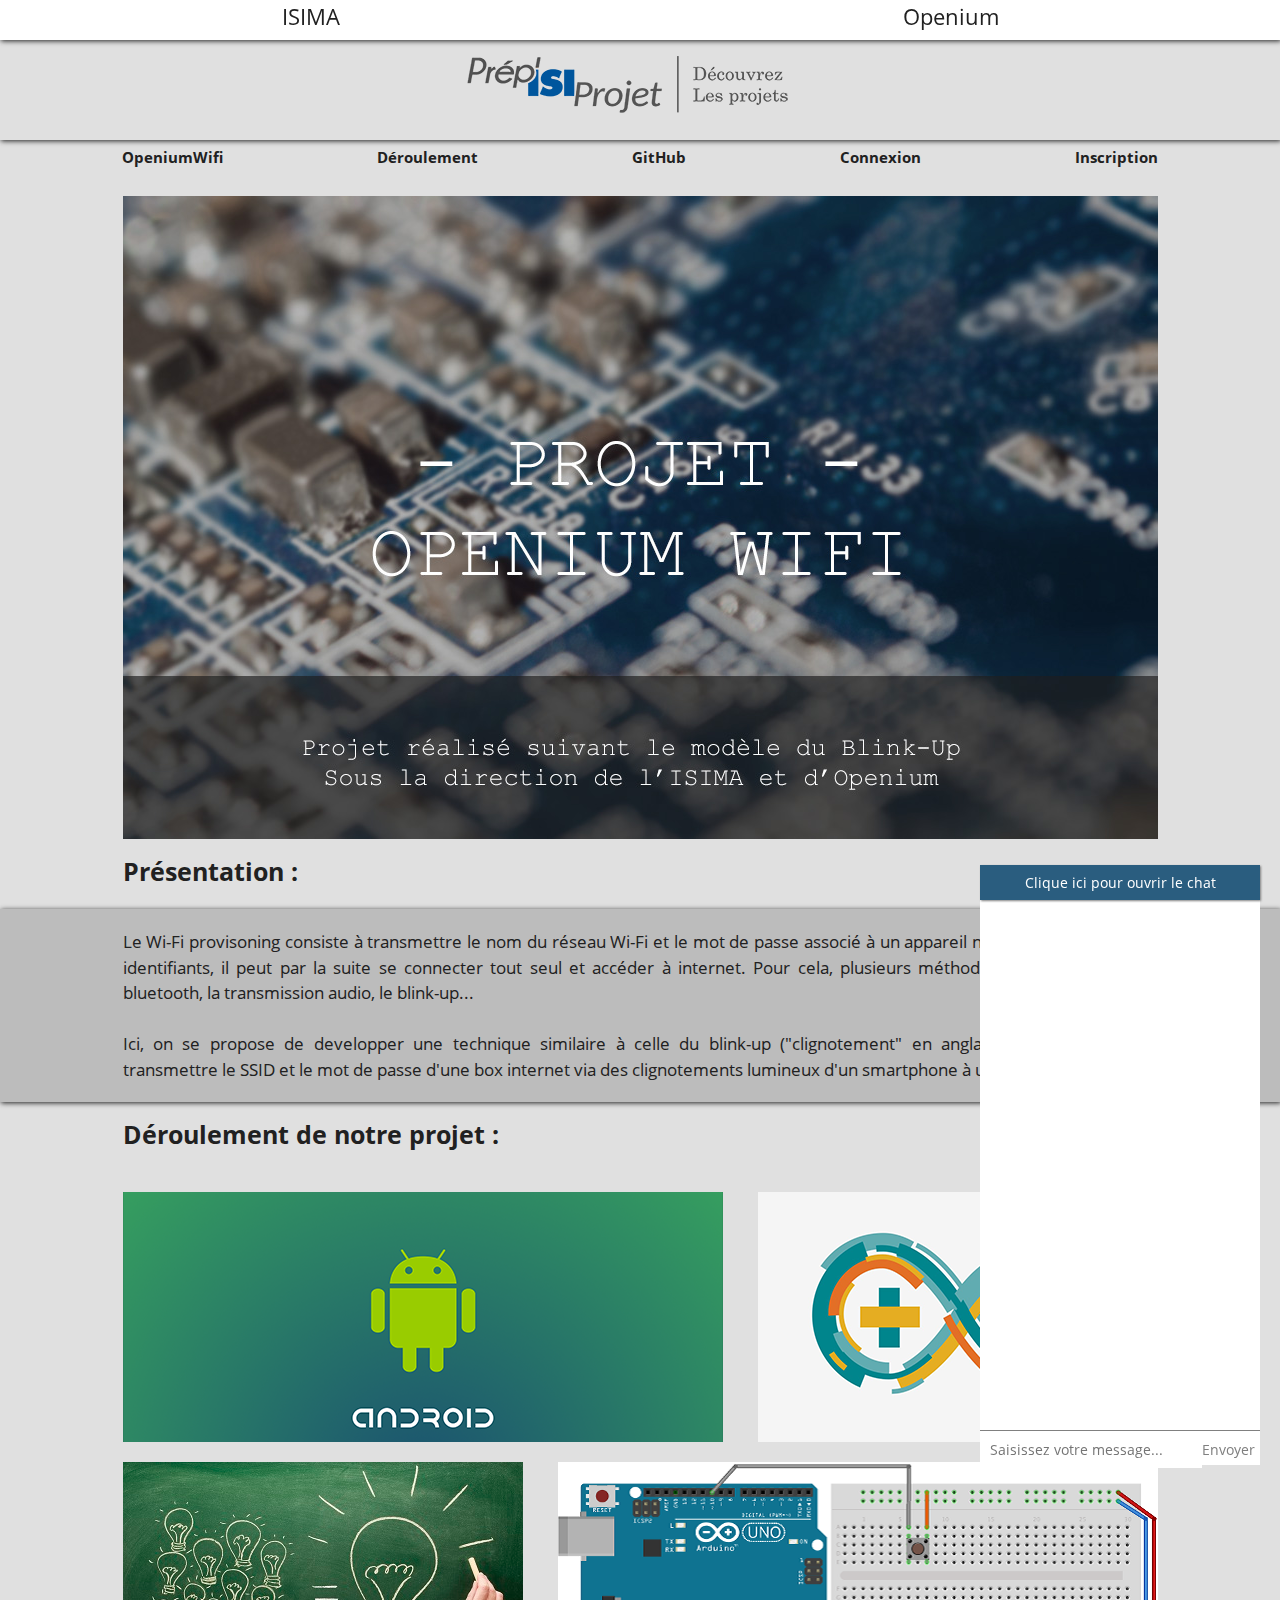
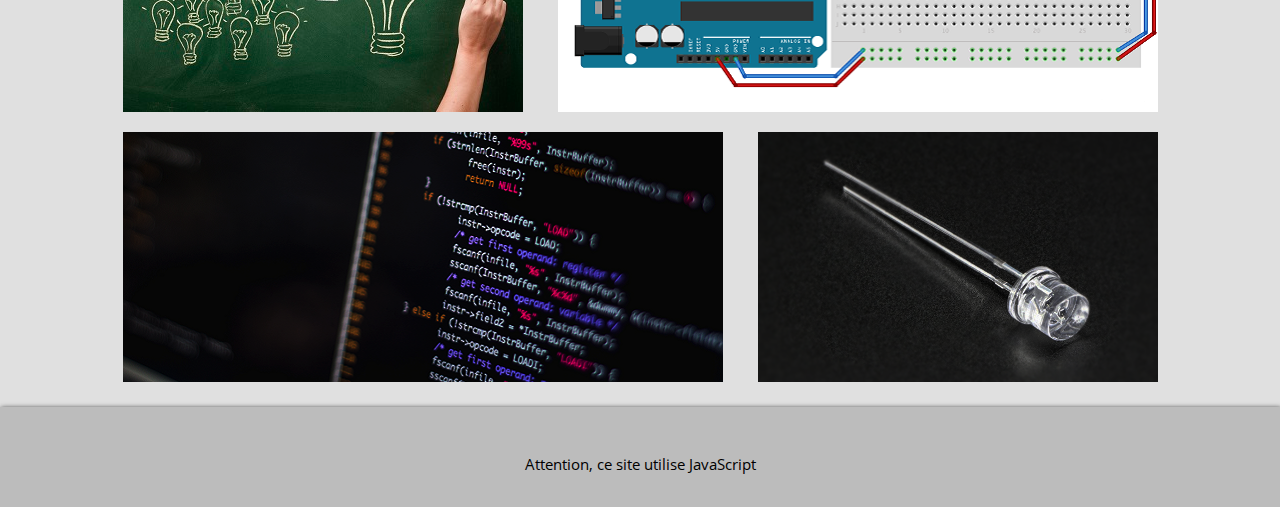
<file: index.html>
<!DOCTYPE html>
<html>
<head>
	<meta charset="utf-8" />
	<link rel="stylesheet" href="reset.css" />
   	<link rel="stylesheet" href="style.css" />
	<title>Prep'ISI Project | Decouvrez notre projet ISIMA</title>
</head>

<body onpageshow="initPage()">

	<header>

		<section id="entete1">
			<div class="bloc1"><a href="http://www.isima.fr/" class="link1">ISIMA</a></div>
			<div class="bloc1"><a href="http://www.openium.fr/" class="link1">Openium</a></div>
		</section>


		<section id="entete2">
			<div class="bloc2"><a href="index.html"><img src="images/prepisiprojet.png" alt="PrepIsiProjet" id="logoprojet"></a></div>
		</section>


		<section id="entete3">
			<div id="entete3menu">
				<ul id="menu1">
					<li class="list1"><a href="index.html" class="link2">OpeniumWifi</a></li>
					<li class="list1"><a href="deroulement.html" class="link2">Déroulement</a></li>
					<li class="list1"><a href="https://github.com/search?utf8=%E2%9C%93&q=Blinkium" class="link2">GitHub</a></li>
					<li class="list1"><p class="link2" id="connexionButton">Connexion</p></li>
					<li class="list1"><a href="inscription.html" class="link2">Inscription</a></li>
				</ul>
			</div>
		</section>


		<section id="subsection2">

			<div class="sub">
				<p class="subtxt">
					Connectez-vous
				</p>
			</div>
			<section id="inscription">
					<div class="form1">
				
						<label for="usernameCo">Pseudo :</label>
						<input class="champ1" autofocus type="text" name="username" id="usernameCo" />
				
						<label for="userpwdCo">Mot de passe :</label>
						<input class="champ1"  type="password" name="userpwd" id="userpwdCo" />

						<p id="ajaxScriptWarning"></p>
						
						<input id="butonCo" class="buttonDisabled" type="submit" value="Connexion" onclick="request(readData);"/>

					</div>
			</section>
			<div class="redirection">
				<p class="redirectiontxt"><a href="inscription.html">Pas encore inscrit ? inscrivez-vous !</a></p>
			</div>
		</section>	



	</header>

	<section class="couverture">
		<a href="#Deroulement"><div id="couverturePic1"></div></a>
	</section>

	<section  class="styletitre">
		<div class="presentationtitre"><p class="style1" id="presentation" >Présentation :</p></div>
	</section>

	<section class="stylecontenu">
		<article class="presentationcontenu">
			<p class="style2">Le Wi-Fi provisoning consiste à transmettre le nom du réseau Wi-Fi et le mot 
			de passe associé à un appareil non connecté. Avec ces identifiants, il peut par la suite se 
			connecter tout seul et accéder à internet. Pour cela, plusieurs méthodes existent comme le bluetooth,
			la transmission audio, le blink-up...</p>
			<p class="style2"><br/>Ici, on se propose de developper une technique similaire à celle du blink-up ("clignotement" en anglais). L'objectif sera de transmettre le SSID et le mot de passe d'une box internet via des clignotements lumineux
			d'un smartphone à une carte arduino.
			</p>
		</article>
	</section>

	<section  class="styletitre">
		<article class="presentationtitre">
			<p class="style1" id="deroulement">Déroulement de notre projet :</p>
		</article>
	</section>

	<section class="etapes">
		<section class="bloc3">
			<section class="ligne1">
				<article class="type1" id="a1"><a href="deroulement.html#step1"><div class="t1"></div></a></article>
				<article class="type2" id="a2"><a href="deroulement.html#step2"><div class="t2"></div></a></article>
			</section>
			<section class="ligne1">
				<article class="type2" id="a3"><a href="deroulement.html#step3"><div class="t3"></div></a></article>
				<article class="type1" id="a4"><a href="deroulement.html#step4"><div class="t4"></div></a></article>
			</section>
			<section class="ligne1">
				<article class="type1" id="a5"><a href="deroulement.html#step5"><div class="t5"></div></a></article>
				<article class="type2" id="a6"><a href="deroulement.html#step6"><div class="t6"></div></a></article>
			</section>
		</section>
	</section>


	<footer>
		<p class="contenuPres">Attention, ce site utilise JavaScript</p>
	</footer>


	<div id="chatBoxDiv">
		<div id="enteteChat">
			<p id="chatBoxHead">Clique ici pour ouvrir le chat</p>
		</div>
		<div id="corpsChat">
			
		</div>		
		<div id="userChat">
			<input type="text" placeholder="Saisissez votre message..." name="message" id="messageChat" onkeypress="sendm(event)" />
			<p id="envoyerChat">Envoyer</p>
		</div>
	</div>


	<script src="chat.js"></script>
	<script src="menu.js"></script>
	<script src="ajax.js"></script>

</body>

</html>
</file>
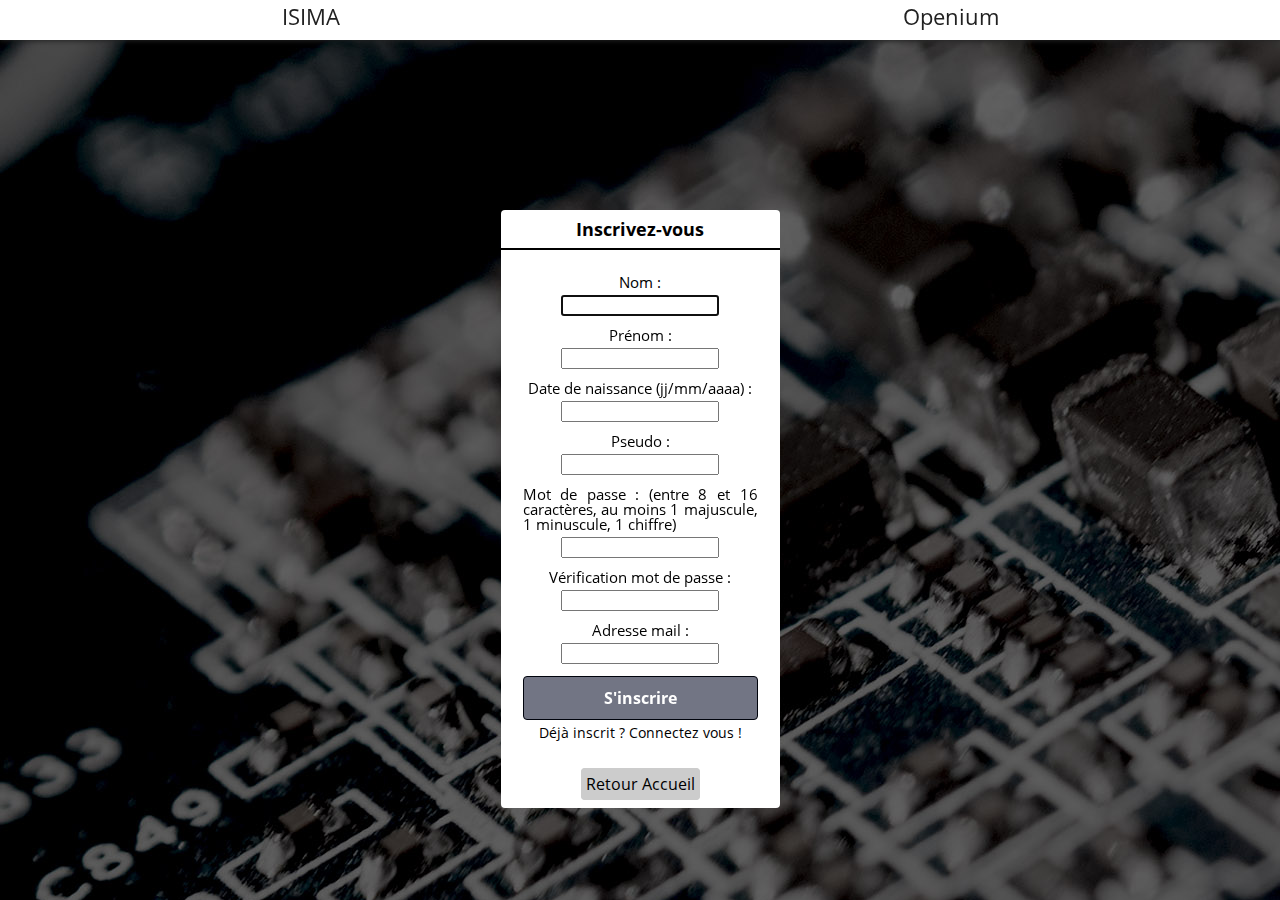
<file: inscription.html>
<!DOCTYPE html>
<html>
<head>
	<meta charset="utf-8" />
	<link rel="stylesheet" href="reset.css" />
   	<link rel="stylesheet" href="style.css" />
	<title>Inscrivez-vous gratuitement</title>
</head>

<body id="bodyPic">

	<header>
		<section id="entete1">
			<div class="bloc1"><a href="http://www.isima.fr/" class="link1">ISIMA</a></div>
			<div class="bloc1"><a href="http://www.openium.fr/" class="link1">Openium</a></div>
		</section>
	</header>

	<div id="subsection">

		<div class="sub">
			<p class="subtxt">
				Inscrivez-vous
			</p>
		</div>
		<section id="inscription">
			<form method="post" action="/htbin/register.py">
				<fieldset class="form1">

					<label for="lastname">Nom :</label>
					<input class="champ1" autofocus required type="text" name="lastname" id="lastname" />

					<label for="firstname">Prénom :</label>
					<input class="champ1"  type="text" name="firstname" id="firstname" />

					<label for="birthdate">Date de naissance (jj/mm/aaaa) :</label>
					<input class="champ1"  type="text" name="birthdate" id="birthdate" />
					
					<label for="username">Pseudo :</label>
					<input class="champ1"  type="text" name="username" id="username" />
					
					<label for="userpwd">Mot de passe : (entre 8 et 16 caractères, au moins 1 majuscule, 1 minuscule, 1 chiffre)</label>
					<input class="champ1"  type="password" name="userpwd" id="userpwd" />

					<label for="verifMdp"> Vérification mot de passe :</label>
					<input class="champ1"  type="password" name="verifMdp" id="verifMdp" />
					
					<label for="useremail">Adresse mail :</label>
					<input class="champ1"  type="text" name="useremail" id="useremail" />

					<input id="butonSub" class="buttonDisabled" type="submit" value="S'inscrire" />

				</fieldset>
			</form>
		</section>
		<div class="redirection">
			<p class="redirectiontxt"><a href="index.html">Déjà inscrit ? Connectez vous !</a></p>
		</div>
		<div class="back">
			<p class="backtxt">
				<a href="index.html">Retour Accueil</a>
			</p>
		</div>

	</div>

	<script src="formulaire.js"></script>
		
</body>
</html>
</file>
<file: style.css>
/*  Les polices */

@font-face {
	font-family: 'Opensansregul';
	src : url('Opensansregul.ttf');
}

@font-face {
	font-family: 'Opensansgras';
	src : url('Opensansgras.ttf');
}

/******************************************************/


body
{
	margin: 0px;
	padding: 0px;
	background-color: #e0e0e0;

	display: flex;
	flex-direction: column;
	overflow-x: hidden;
	
	z-index: 10;
}

#bodyPic
{
	margin: 0px;
	padding: 0px;
	background-image: url("images/bodyP.jpg");

	display: flex;
	flex-direction: column;
	justify-content: center;
	overflow-x: hidden;
	
	z-index: 10;

}

header
{
	margin: 0px;
	padding: 0px;
	background-color: #e0e0e0;

	width: 100%;
	/*height: 180px;*/

	display: flex;
	flex-direction: column;
}

#entete1
{
	margin: 0px;
	padding: 0px;
	background-color: white;

	width: 100%;
	height: 40px;

	display: flex;
	flex-direction: row;
	justify-content: space-around;
	flex-wrap: nowrap;
	position: fixed;

	box-shadow: 1px 1px 5px #212121;
	z-index: 1;
}

#ajaxScriptWarning
{
	margin-top: 10px;
	margin-bottom: 10px;
	
	height: 20px;
	
	display: none;
}

.bloc1
{
	margin-top: 5px;
}

.link1
{
	font-size: 22px;
	font-family: Opensansregul;
	font-style: normal;
	font-weight: normal;
	text-decoration: none;
	text-align: center;
	color: #212121;

	transition: 0.5s;
}

.link1:hover
{
	color: #175d9b;

	transition: 0.5s;
}

#entete2
{
	margin-top: 40px;
	padding: 0px;
	/*background-color: grey;*/

	width: 100%;
	height: 100px;

	display: flex;
	flex-direction: row;
	justify-content: center;
	flex-wrap: nowrap;

	box-shadow: 1px 1px 5px #212121;
}

.bloc2
{
	margin-top: 15px;
	transition: 0.5s;
}

.bloc2:hover
{
	transform: rotateY(35deg);
	transition: 0.5s;
}

#couverturePic1
{
    height: 643px;
    
    margin-left:auto;
    margin-right:auto;
    
    max-width: 1035px;

    background-image: url("images/couverture.jpg");
    background-size: cover;
}

#couverturePic
{
	height: 643px;
    
    margin-left:auto;
    margin-right:auto;
    
    max-width: 1035px;

    background-image: url("images/couvertureDeroulement.jpg");
    background-size: cover;
}


#entete3
{
	width: 100%;
}


#entete3menu
{
	margin: 0px;
	padding: 0px;
	/*background-color: grey;*/

	width: 100%;

	display: flex;
	flex-direction: row;
	justify-content: center;
}


#menu1
{
	width: 1056px;

	/*margin-right: 143px;*/
	list-style-type: none;

	display: flex;
	flex-direction: row;
	justify-content: space-between;
}

#menu1>li
{
	/*margin-left: 143px;*/
	padding: 10px;
}

.link2
{
	/*padding-bottom: 0px;*/

	font-size: 15px;
	font-family: Opensansgras;
	font-style: normal;
	font-weight: normal;
	text-decoration: none;
	text-align: center;
	color: #212121;

	/*transition: 0.1s;*/
}

.link2:hover
{
	color: #175d9b;

	border-bottom: solid #186f9b 1px;

	/*transition: 0.1s;*/
}

.styletitre
{
	margin-top: 10px;
	margin-bottom: 15px;

	width: 100%;
	/*height: 50px;*/
	/*background-color: #424242;*/

	display: flex;
	flex-direction: row;
	justify-content: center;

	/*box-shadow: 1px 1px 5px #212121;*/
}

.presentationtitre
{
	width: 1035px;
	/*height: 50px;*/
	/*background-color: #707070;*/
}

.style1
{
	margin-top: 10px;
	padding-bottom: 10px;

	font-style: normal;
	font-size: 25px;
	font-family: Opensansgras;
	font-weight: normal;
	text-decoration: none;
	color: #212121;

	word-wrap: break-word;
	overflow: hidden;
}

.stylecontenu
{
	padding-bottom: 20px;
	padding-top: 20px;
	width: 100%;
	/*height: 200px;*/
	background-color: #bcbcbc;

	display: flex;
	flex-direction: row;
	justify-content: center;

	box-shadow: 1px 1px 5px #212121;
}

.presentationcontenu
{
	width: 1035px;
}

.style2
{

	font-style: normal;
	font-size: 17px;
	font-family: Opensansregul;
	font-weight: normal;
	text-decoration: none;
	text-align: justify;
	line-height: 150%;
	color: #212121;

	word-wrap: break-word;
	overflow: hidden;
}

.etapes
{
	margin-bottom: 25px;
	margin-top: 0px;

	width: 100%;
	/*height: 850px;*/
	/*background-color: white;*/

	display: flex;
	flex-direction: row;
	justify-content: center;
}

.bloc3
{
	width: 1035px;
	/*height: 800px;*/
	/*background-color: white;*/

	display: flex;
	flex-direction: column;
	align-items: center;
}

.ligne1
{
	margin-top: 20px;

	width: 1035px;

	display: flex;
	flex-direction: row;
	justify-content: space-between;
}

.type1
{
	width: 600px;
	height: 250px;
	background-color: black;
}

.type2
{
	width: 400px;
	height: 250px;
	background-color: black;
}



.etape1
{
	margin-top: 10px;

	width: 100%;
	/*height: 600px;*/
	background-color: #bcbcbc;

	display: flex;
	flex-direction: row;
	justify-content: center;

	box-shadow: 1px 1px 5px #212121;
}

.pres1
{
	padding: 20px;

	width: 1035px;
	/*height: 600px;*/
	/*background-color: black;*/
}


.etape2
{
	margin-top: 10px;

	width: 100%;
	/*height: 600px;*/
	/*background-color: #bcbcbc;*/

	display: flex;
	flex-direction: row;
	justify-content: center;

	/*box-shadow: 1px 1px 5px #212121;*/
}

.pres2
{
	padding: 20px;

	width: 1035px;
	/*height: 600px;*/
	/*background-color: black;*/
}


.sub
{
	display: flex;
	flex-direction: row;
	justify-content: center;

	border-bottom: solid 2px #000000;
}


.subtxt
{
	padding-top: 10px;
	padding-bottom: 10px;
	padding-left: 75px;
	padding-right: 75px;

	/*background-color: white;*/

	color: #000000;
	font-style: normal;
	font-size: 18px;
	font-family: Opensansgras;
	font-weight: normal;
	text-decoration: none;
	text-align: justify;
}

#connexionButton
{
	margin: auto;

	width: 82px;

	cursor: pointer;
}

#inscription
{
	width: 100%;
	
	font-style: normal;
	font-size: 15px;
	font-family: Opensansregul;
	font-weight: normal;
	text-decoration: none;
	text-align: justify;
	
	display: flex;
	flex-direction: row;
	justify-content: center;
}

#subsection
{
	margin-top: 210px;
	margin-left: auto;
	margin-right: auto;
	width: 279px;
	background-color: white;

	display: flex;
	flex-direction: column;
	overflow-x: hidden;

	border-radius: 4px;
}

#subsection2
{
	margin-top: 0px;
	margin-bottom: 20px;
	margin-left: auto;
	margin-right: auto;

	width: 100%;
	height: 0px;

	background-color: white;

	display: flex;
	flex-direction: column;
	overflow-x: hidden;

	border-radius: 4px;
}


.form1
{
	padding: 25px;
	padding-bottom: 0px;

	background-color: white;
	
	display: flex;
	flex-direction: column;
	justify-content: center;
	align-items: center;
}


.champ1
{
	width: 150px;

	margin-top: 5px;
	margin-bottom: 12px;
}


.buttonEnabled
{
	margin-left: auto;
	margin-right: auto;
	padding-right: 80px;
	padding-left: 80px;
	padding-top: 10px;
	padding-bottom: 10px;

	background-color: #00030c;

	color: #FFFFFF;
	font-style: normal;
	font-size: 16px;
	font-family: Opensansgras;
	font-weight: normal;
	text-decoration: none;
	text-align: justify;

	border: solid #00030c 1px;
	border-radius: 4px;

	transition: 0.5s;
}

.buttonDisabled
{
	margin-left: auto;
	margin-right: auto;
	padding-right: 80px;
	padding-left: 80px;
	padding-top: 10px;
	padding-bottom: 10px;

	background-color: #727584;

	color: #FFFFFF;
	font-style: normal;
	font-size: 16px;
	font-family: Opensansgras;
	font-weight: normal;
	text-decoration: none;
	text-align: justify;

	border: solid #00030c 1px;
	border-radius: 4px;

	transition: 0.5s;
}

.buttonEnabled:hover
{
	background-color: #5b6277;
	transition: 0.5s;
}

.redirection
{
	margin-top: 5px;

	display: flex;
	flex-direction: row;
	justify-content: center;
}

.redirectiontxt>a
{
	color: #000000;
	font-style: normal;
	font-size: 14px;
	font-family: Opensansregul;
	font-weight: normal;
	text-decoration: none;
	text-align: justify;
}

.redirectiontxt>a:hover
{
	border-bottom: solid 1px #000000;
}

.back
{
	margin-top: 25px;

	display: flex;
	flex-direction: row;
	justify-content: center;
}


.backtxt
{
	padding-top: 10px;
	padding-bottom: 15px;
	margin: auto;

	/*background-color: white;*/
}

.backtxt>a
{
	padding: 4px;

	background-color: #CCCCCC;

	color: #000000;
	font-style: normal;
	font-size: 16px;
	font-family: Opensansregul;
	font-weight: normal;
	text-decoration: none;
	text-align: justify;

	border: solid 1px #CCCCCC;
	border-radius: 4px;

	transition: 0.4s;
}

.backtxt>a:hover
{
	background-color: #DDDDDD;

	transition: 0.4s;

}



h3
{
	margin: 10px;

	color: #000000;
	font-style: normal;
	font-size: 18px;
	font-family: Opensansgras;
	font-weight: normal;
	text-decoration: none;
	text-align: center;
}


.contenuPres
{
	margin-top: 50px;

	color: #000000;
	font-style: normal;
	font-size: 15px;
	font-family: Opensansregul;
	font-weight: normal;
	text-decoration: none;
	text-align: center;
}

.im1
{
	margin-top: 30px;
}


table
{
	margin-top: 50px;
    border-collapse: collapse;
}

td
{
	padding: 5px;

	color: #000000;
	font-style: normal;
	font-size: 14px;
	font-family: Opensansregul;
	font-weight: normal;
	text-decoration: none;
	text-align: center;

    border: 1px solid black;
}

th
{
	padding: 5px;

	color: #000000;
	font-style: normal;
	font-size: 14px;
	font-family: Opensansgras;
	font-weight: normal;
	text-decoration: none;
	text-align: center;

    border: 1px solid black;
}









footer
{
	margin-top: 0px;
	width: 100%;
	height: 100px;
	background-color: #bcbcbc;
	
	box-shadow: 1px 1px 5px #212121;
}


#chatBoxDiv
{
	width: 280px;
	height: 600px;

	position: fixed;
	right: 20px;

	background-color: white;

	z-index: 1;

}

#enteteChat
{
	height: 35px;
	width: 100%;

	display: flex;
	justify-content: center;
	align-items: center;

	background-color: #2a5d7f;

	cursor: pointer;
	box-shadow: 1px 1px 2px grey;
}

#corpsChat
{
	height: 530px;
	width: 100%;

	overflow-y: scroll;
}

#userChat
{
	height: 35px;
	width: 100%;

	display: flex;
	flex-direction: row;

	border-top: 1px solid grey;
}

#messageChat
{
	padding-left: 10px;
	padding-right: 10px;

	height: 35px;
	width: 80%;

	color: grey;
	font-style: normal;
	font-size: 14px;
	font-family: Opensansregul;
	font-weight: normal;
	text-decoration: none;

	border: none;
	outline: none;
	word-wrap: break-word;
}

#envoyerChat
{
	margin-top: 12px;
	padding-right: 5px;

	width: 20%;

	color: grey;
	font-style: normal;
	font-size: 14px;
	font-family: Opensansregul;
	font-weight: normal;
	text-decoration: none;

	cursor: pointer;
}

#chatBoxHead
{
	color: white;
	font-style: normal;
	font-size: 14px;
	font-family: Opensansregul;
	font-weight: normal;
	text-decoration: none;
}


.messageForm
{
	width: 100%;
	max-width: 270px;

	word-wrap: break-word;

	border-bottom: solid 1px grey;
}

.messageTxt
{
	padding-left: 5px;
	padding-right: 5px;

	margin-top: 5px;
	margin-bottom: 5px;

	color: grey;
	font-style: normal;
	font-size: 14px;
	font-family: Opensansregul;
	font-weight: normal;
	text-decoration: none;
}


video
{
	margin: 40px;
}


/********** Articles *************/

#a1
{
	background-image: url("images/etape1.png");
}

.t1
{
	width: 600px;
	height: 250px;

	background-image: url("images/fondetape1.png");
	opacity: 0;

	transition: 0.5s;
}

.t1:hover
{
	background-image: url("images/fondetape1.png");
	opacity: 1;

	transition: 0.5s;
}


#a2
{
	background-image: url("images/etape2.png");
}

.t2
{
	width: 400px;
	height: 250px;

	background-image: url("images/fondetape2.png");
	opacity: 0;

	transition: 0.5s;
}

.t2:hover
{
	background-image: url("images/fondetape2.png");
	opacity: 1;

	transition: 0.5s;
}


#a3
{
	background-image: url("images/etape3.png");
}


.t3
{
	width: 400px;
	height: 250px;

	background-image: url("images/fondetape3.png");
	opacity: 0;

	transition: 0.5s;
}

.t3:hover
{
	background-image: url("images/fondetape3.png");
	opacity: 1;

	transition: 0.5s;
}


#a4
{
	background-image: url("images/etape4.png");
}

.t4
{
	width: 600px;
	height: 250px;

	background-image: url("images/fondetape4.png");
	opacity: 0;

	transition: 0.5s;
}

.t4:hover
{
	background-image: url("images/fondetape4.png");
	opacity: 1;

	transition: 0.5s;
}


#a5
{
	background-image: url("images/etape5.png");
}

.t5
{
	width: 600px;
	height: 250px;

	background-image: url("images/fondetape5.png");
	opacity: 0;

	transition: 0.5s;
}

.t5:hover
{
	background-image: url("images/fondetape5.png");
	opacity: 1;

	transition: 0.5s;
}


#a6
{
	background-image: url("images/etape6.png");
}


.t6
{
	width: 400px;
	height: 250px;

	background-image: url("images/fondetape6.png");
	opacity: 0;

	transition: 0.5s;
}


.t6:hover
{
	background-image: url("images/fondetape6.png");
	opacity: 1;

	transition: 0.5s;
}

/*********/




/**************** Media Queries *********************/


@media screen and (max-width: 1035px)
{

    #menu1
	{
		padding-top: 0px;
		margin-right: 30px;
		list-style-type: none;

		display: flex;
		flex-direction: row;
		justify-content: center;
	}


	#menu1>li
	{
		margin: auto;
		padding: 10px;
	}
	
	.ligne1
	{
		margin-top: 0px;
		
		width: 1035px;

		display: flex;
		flex-direction: column;
		justify-content: center;
		align-items: center;
	}
	
	.etapes
	{
		margin-top: 50px;
	}
	
	.type1
	{
		margin-bottom: 20px;
	}
	
	.type2
	{
		margin-bottom: 20px;
	}
}	



@media screen and (max-width: 600px)
{

	#entete3
	{
		display: flex;
		flex-direction: row;
		justify-content: center;

		/*margin-left: 20%;*/
	}

	#entete3menu
	{
		width: 100%;
		height: 17px;

		margin-top: 11px;
		margin-bottom: 8px;

		background-image: url("images/menu.png");
		background-repeat: no-repeat;
		background-size: 256px 15px;
		background-position: center;

		cursor: pointer;
	}


	#menu1
	{
		margin-top: 25px;
		margin-right: 0px;

		width: 100%;
		height: 180px;

		background-color: #e0e0e0;

		display: none;
		flex-direction: column;
		justify-content: center;
		text-align: center;
		align-items: center;

		box-shadow: 1px 2px 10px black;

		z-index: 1;
	}

	#menu1>li
	{
		width: 80%;

		margin: 0px;
		padding: 10px;
		padding-left: 0px;

		border-top: solid 1px #aaaaaa;
	}

}
</file>
